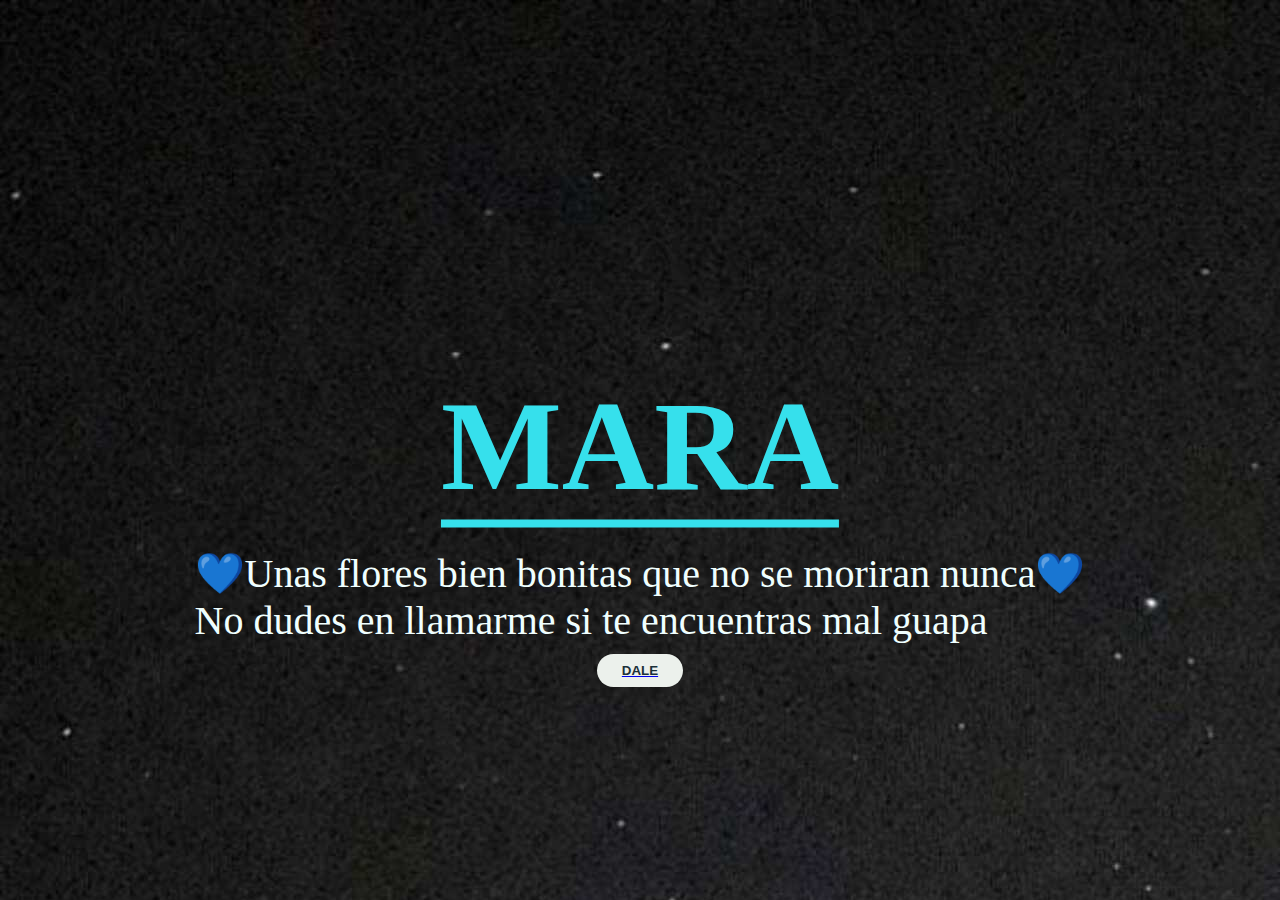
<file: index.html>
<!DOCTYPE html>
<html lang="en">
<head>
    <meta charset="UTF-8">
    <meta name="viewport" content="width=device-width, initial-scale=1.0">
    <title>Mara</title>
    <link rel="stylesheet" href="styles.css">
    <link rel="icon" href="—Pngtree—blue love heart shape_6701784.png">
</head>


<body background="fondo (1).jpg">
    <div class="palabras">
        <h1>MARA</h1>
    </div>

    <div class="descripcion">
        <span>
            💙Unas flores bien bonitas que no se moriran nunca💙 <br>
                No dudes en llamarme si te encuentras mal guapa
        </span>

        <div class="boton">
            <a href="flores.html" class="botonf"><button>DALE</button></a>
          
        </div>
    </div>

    
</body>


</html>
</file>
<file: styles.css>
*{
    margin: 0;
    padding: 0;
}

/* empieza boton */
.boton{
    padding: 10px;
}



.botonf button {
    font-weight: 700;
    color: #1b3039;
    padding: 9px 25px;
    background: #ecf1ec;
    border: none;
    border-radius: 50px;
    cursor: pointer;
    transition: all 0.3s ease 0s;
}

.botonf button:hover {
    background-color: rgba(212, 208, 208, 0.904);
    color: #0778f0;
    transform: scale(1.1);
}
/*   termina boton */

body{
    color: azure;
    width: 100%;
    height: 82vh;
    display: flex;
    flex-direction: column;
    align-items: center;
    justify-content: center;
    background-color: black;
}

.palabras{
    position: absolute;
    top: 50%;
    left: 50%;
    transform:translate(-50%,-50%);
    text-align: center;
    border-bottom: .7vw solid rgb(54, 224, 236);;
    overflow: hidden;
    animation: anim 2.5s linear forwards;
}

.palabras h1{
    font-size: 10vw;
    color: rgb(54, 224, 236);
}

@keyframes anim{
    0%{
        width: 0;
        height: 0;
    }
    30%{
        width: 50%;
        height: 0;
    }
    60%{
        width: 59vw;
        height: 12vw;
    }
    80%{
        width: 59vw;
        height: 12vw;
    }
        100%{
            width:59vw ;
            height: 12vw;
        }
}

.descripcion{
    position: absolute;
    top: 550px;
    font-size: 40px;
}

.descripcion .botonf{
    display: flex;
    text-align: center;
    justify-content: center;
}
</file>
